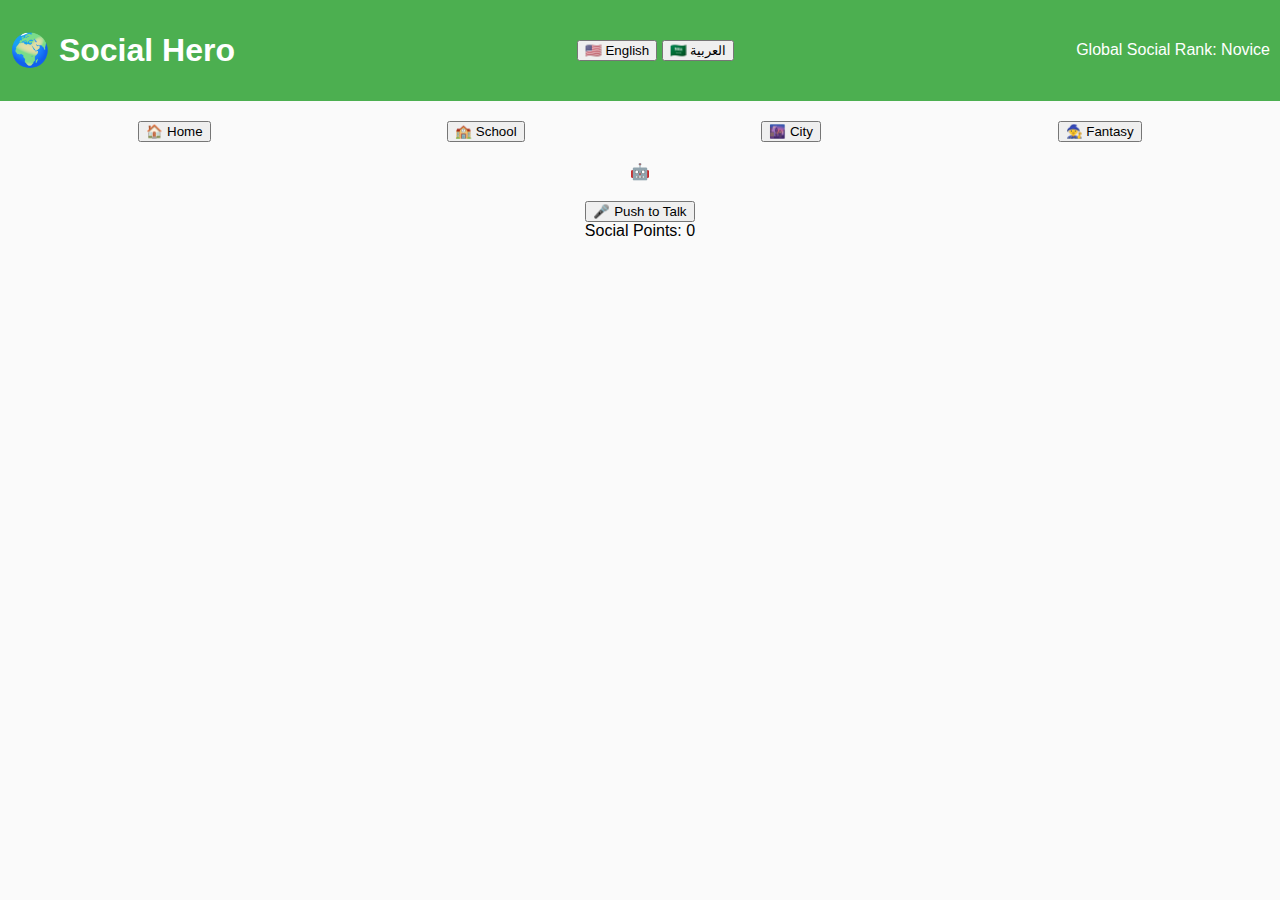
<file: index.html>
<!DOCTYPE html>
<html lang="en" dir="ltr">
<head>
  <meta charset="UTF-8">
  <meta name="viewport" content="width=device-width, initial-scale=1.0">
  <title>Social Hero</title>
  <link rel="stylesheet" href="style.css">
</head>
<body>
  <header>
    <h1 id="game-title">🌍 Social Hero</h1>
    <div id="language-toggle">
      <button id="en-btn">🇺🇸 English</button>
      <button id="ar-btn">🇸🇦 العربية</button>
    </div>
    <div id="rank">Global Social Rank: Novice</div>
  </header>

  <main>
    <div id="worlds">
      <button class="world-btn" data-world="Home">🏠 Home</button>
      <button class="world-btn" data-world="School">🏫 School</button>
      <button class="world-btn" data-world="City">🌆 City</button>
      <button class="world-btn" data-world="Fantasy">🧙 Fantasy</button>
    </div>

    <div id="mission-screen">
      <div id="avatar">🤖</div>
      <div id="mission-info">
        <h2 id="mission-title"></h2>
        <p id="mission-goal"></p>
        <button id="push-talk">🎤 Push to Talk</button>
      </div>
      <div id="response"></div>
      <div id="social-points">Social Points: 0</div>
    </div>
  </main>

  <script src="app.js"></script>
</body>
</html>
</file>
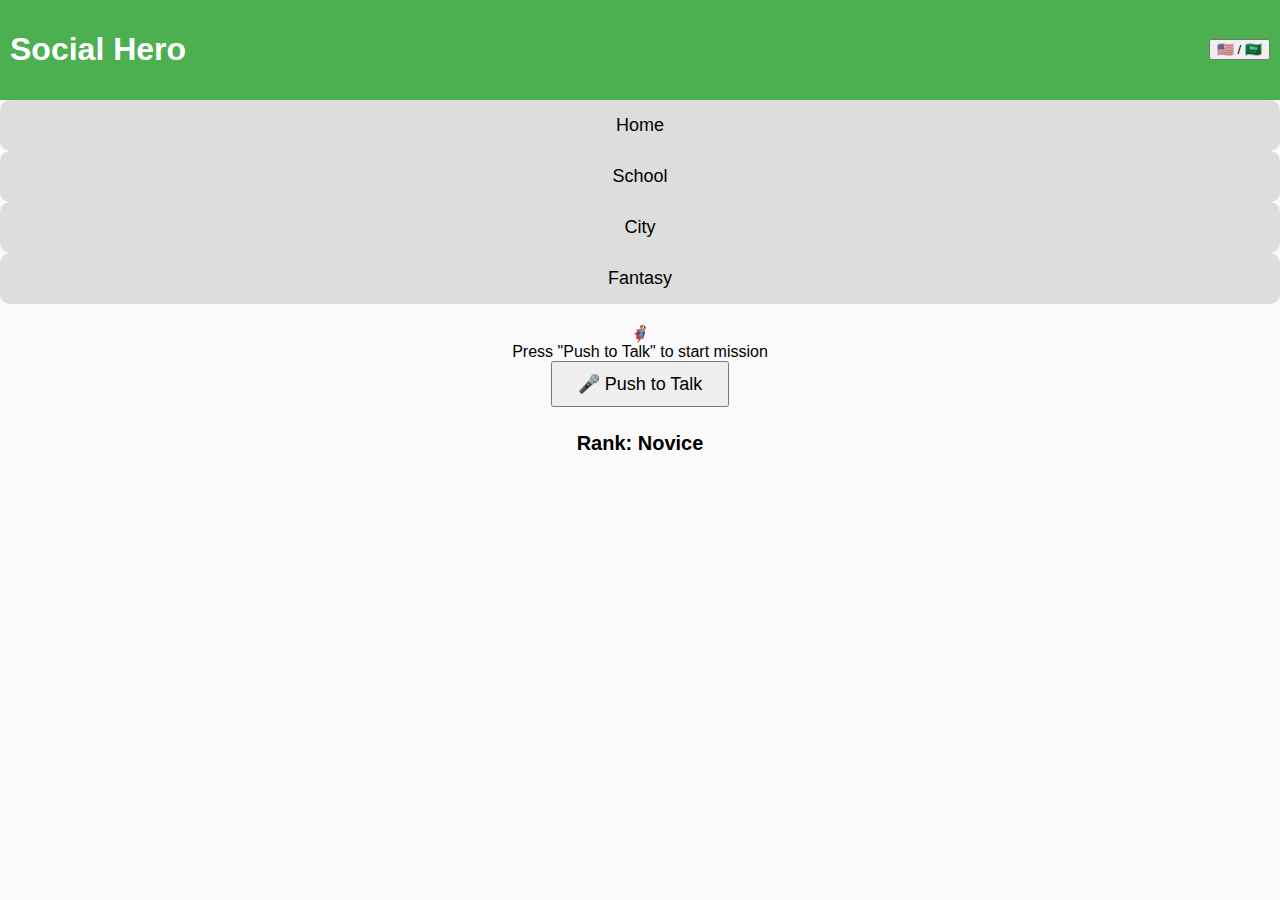
<file: index.html.html>
<!DOCTYPE html>
<html lang="en">
<head>
  <meta charset="UTF-8">
  <title>Social Hero</title>
  <link rel="stylesheet" href="style.css">
</head>
<body>
  <header>
    <h1 id="app-title">Social Hero</h1>
    <button id="language-toggle">🇺🇸 / 🇸🇦</button>
  </header>

  <main>
    <div id="world-map">
      <!-- العوالم الأربعة -->
      <div class="world" id="home">Home</div>
      <div class="world" id="school">School</div>
      <div class="world" id="city">City</div>
      <div class="world" id="fantasy">Fantasy</div>
    </div>

    <div id="mission-area">
      <div id="avatar">🦸‍♂️</div>
      <div id="mission-text">Press "Push to Talk" to start mission</div>
      <button id="push-to-talk">🎤 Push to Talk</button>
      <div id="response-text"></div>
      <div id="social-rank">Rank: Novice</div>
    </div>
  </main>

  <script src="app.js"></script>
</body>
</html>
</file>
<file: style.css>
body {
  font-family: Arial, sans-serif;
  margin: 0;
  padding: 0;
  background: #fafafa;
  text-align: center;
}
header {
  background: #4caf50;
  color: white;
  padding: 10px;
  display: flex;
  justify-content: space-between;
  align-items: center;
}
.lang-toggle button {
  margin-left: 5px;
  padding: 5px 10px;
  font-size: 16px;
  cursor: pointer;
  border: none;
  background: white;
  color: #333;
  border-radius: 5px;
}
#worlds {
  display: flex;
  justify-content: space-around;
  margin: 20px;
}
.world {
  padding: 15px;
  background: #ddd;
  border-radius: 10px;
  cursor: pointer;
  font-size: 18px;
}
#mission-area {
  margin: 20px;
}
#player {
  margin: 20px;
}
#push-to-talk {
  font-size: 18px;
  padding: 10px 25px;
  cursor: pointer;
}
.avatar {
  font-size: 60px;
  margin: 10px;
}
#social-rank {
  margin-top: 25px;
  font-size: 20px;
  font-weight: bold;
}
body.rtl {
  direction: rtl;
}
</file>
